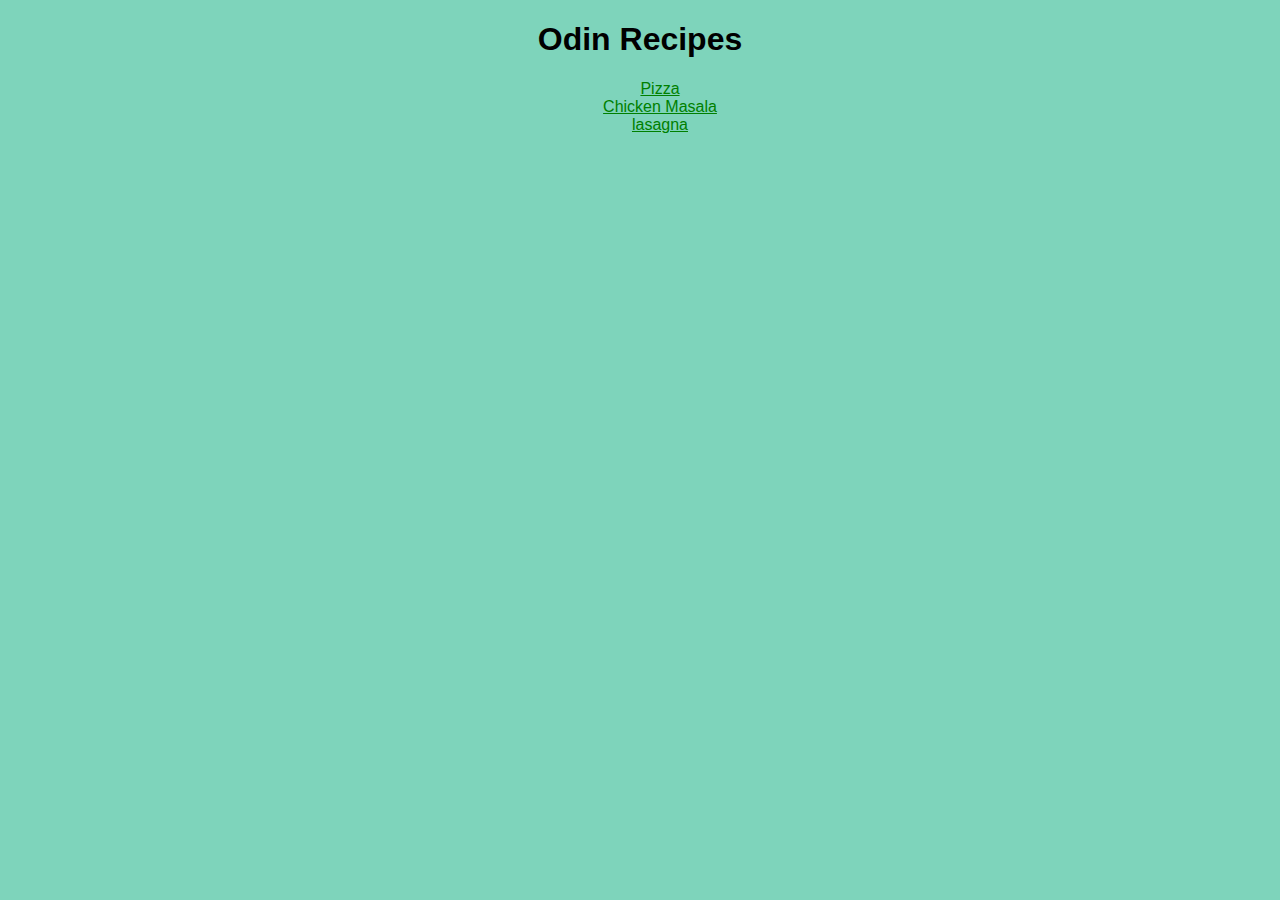
<file: index.html>
<!DOCTYPE html>
<html lang="en">
<head>
    <meta charset="UTF-8">
    <meta name="viewport" content="width=device-width, initial-scale=1.0">
    <title>Odin Recipes</title>
    <link rel="stylesheet" href="style.css">
</head>
<body>
    <h1>Odin Recipes</h1>
    <ul>
        <li><a href="recipes/pizza.html" >Pizza</a></li>
        <li><a href="recipes/masala.html" >Chicken Masala</a></li>
        <li><a href="recipes/lasagna.html" >lasagna</a></li>
    </ul>
</body>
</html>
</file>
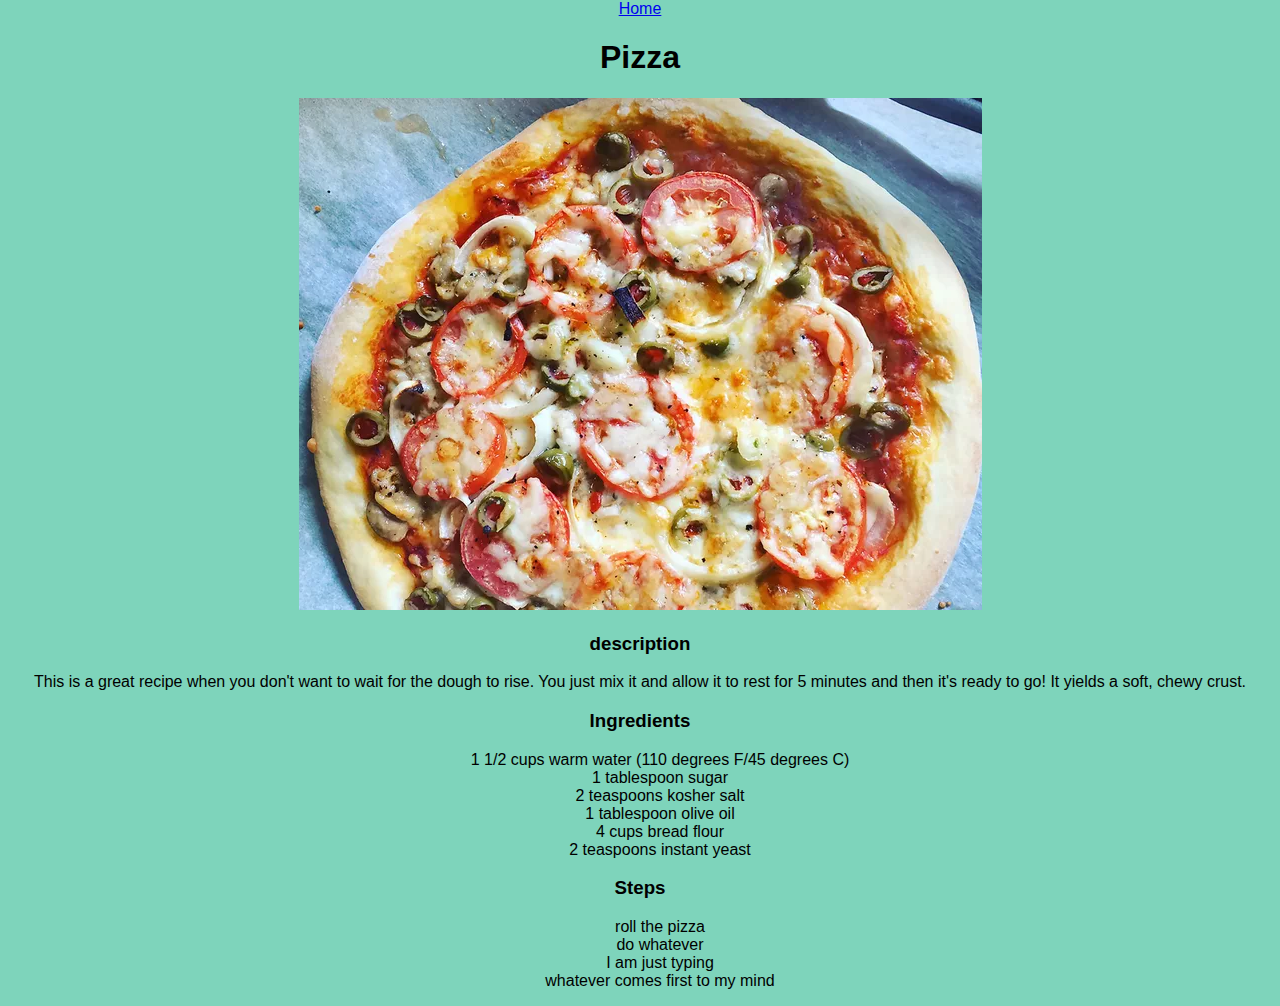
<file: recipes/pizza.html>
<!DOCTYPE html>
<html lang="en">
<head>
    <meta charset="UTF-8">
    <meta name="viewport" content="width=device-width, initial-scale=1.0">
    <title>Pizza</title>
    <link rel="stylesheet" href="../style.css">
</head>
<body>
    <a href="../index.html">Home</a>
    <h1>Pizza</h1>
    <img src="../images/pizza.webp" alt="Just a pizza">
    <h3>description</h3>
    <p>This is a great recipe when you don't want to wait
        for the dough to rise. You just mix it and allow 
        it to rest for 5 minutes and then it's 
        ready to go! It yields a soft, chewy crust.</p>
    <h3>Ingredients</h3>
    <ul>
        <li>1 1/2 cups warm water (110 degrees F/45 degrees C)</li>
        <li>1 tablespoon sugar</li>
        <li>2 teaspoons kosher salt</li>
        <li>1 tablespoon olive oil</li>
        <li>4 cups bread flour</li>
        <li>2 teaspoons instant yeast</li>
    </ul>
    <h3>Steps</h3>
    <ol>
        <li>roll the pizza</li>
        <li>do whatever</li>
        <li>I am just typing</li>
        <li>whatever comes first to my mind</li>
    </ol>
</body>
</html>
</file>
<file: style.css>
body {
    background-color: #7ed4bb;
    font-family: cursive, fantasy, sans-serif;
    margin: 0;
    padding: 0;
    text-align: center;
}

li {
    list-style: none;
}
li a{
    color: green;
}
</file>
